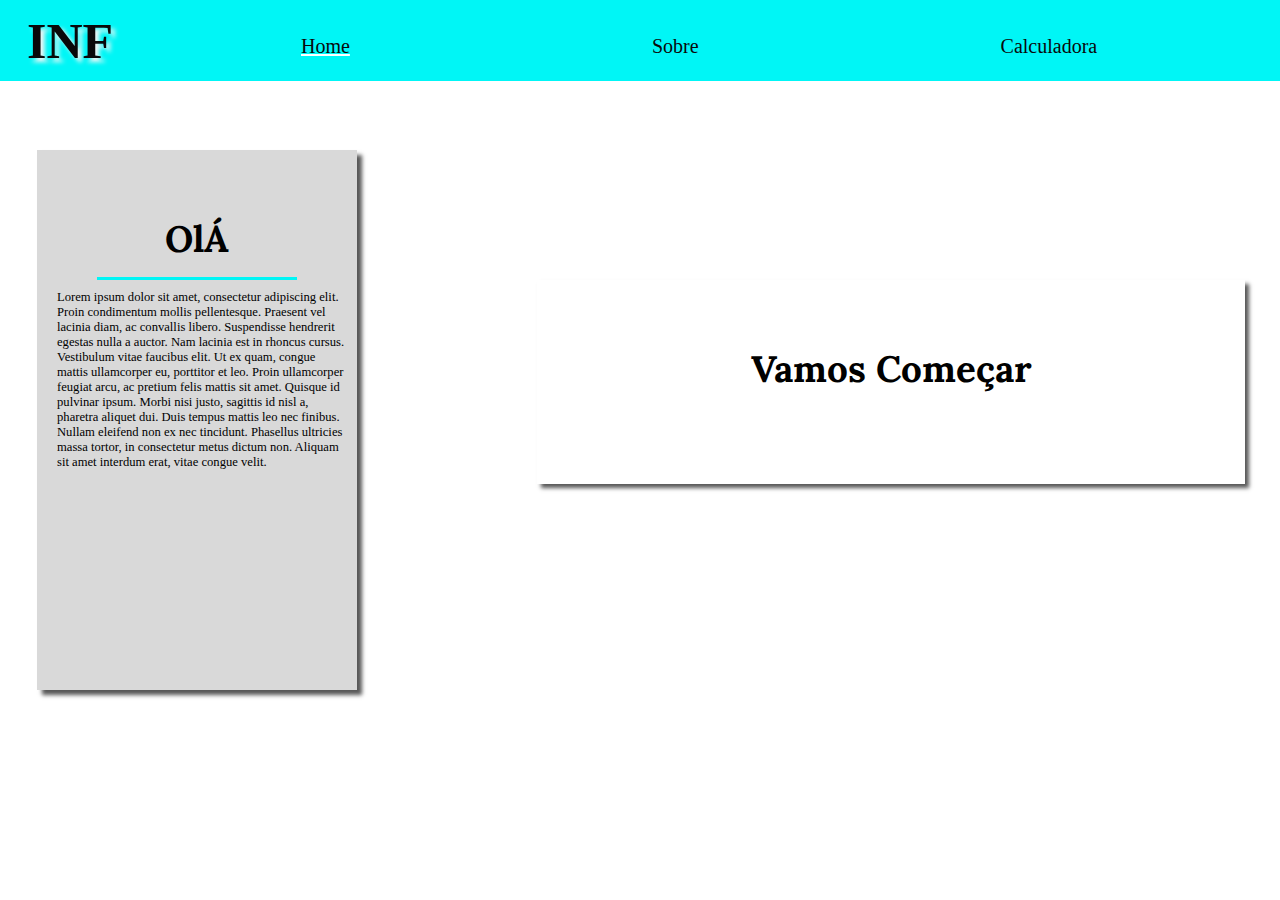
<file: Paginas/index.html>
<!DOCTYPE html>
<html lang="en">
<head>
    <meta charset="UTF-8">
    <meta http-equiv="X-UA-Compatible" content="IE=edge">
    <meta name="viewport" content="width=device-width, initial-scale=1.0">
    <title>INF</title> <link rel="stylesheet" href="./style.css">
</head>
<body>

    <div class="id="Container">
        <section>
            <div class="hif">
                <h2>INF</h2>
          

            <ul>
                <li id="active"><a href="">Home</a></li>
                <li><a href="./sobre.html">Sobre</a></li>
                <li><a href="./Calculadora.html">Calculadora</a></li>
            </ul>
        </div>
        </section>
    </div>


  
        <section>
            <div id="post">
                <div id="bvn">
                    <h2>OlÁ</h2>
                    <div class="brv">
    
                    </div>
                    <p>Lorem ipsum dolor sit amet, consectetur adipiscing elit. Proin condimentum mollis pellentesque. Praesent vel lacinia diam, ac convallis libero. Suspendisse hendrerit egestas nulla a auctor. Nam lacinia est in rhoncus cursus. Vestibulum vitae faucibus elit. Ut ex quam, congue mattis ullamcorper eu, porttitor et leo. Proin ullamcorper feugiat arcu, ac pretium felis mattis sit amet. Quisque id pulvinar ipsum. Morbi nisi justo, sagittis id nisl a, pharetra aliquet dui. Duis tempus mattis leo nec finibus. Nullam eleifend non ex nec tincidunt. Phasellus ultricies massa tortor, in consectetur metus dictum non. Aliquam sit amet interdum erat, vitae congue velit.</p>
                  
                </div>

                    <div id="vm">
                        <h2> Vamos Começar</h2>
                    </div>
               
        </section>


  
    
</body>
</html>
</file>
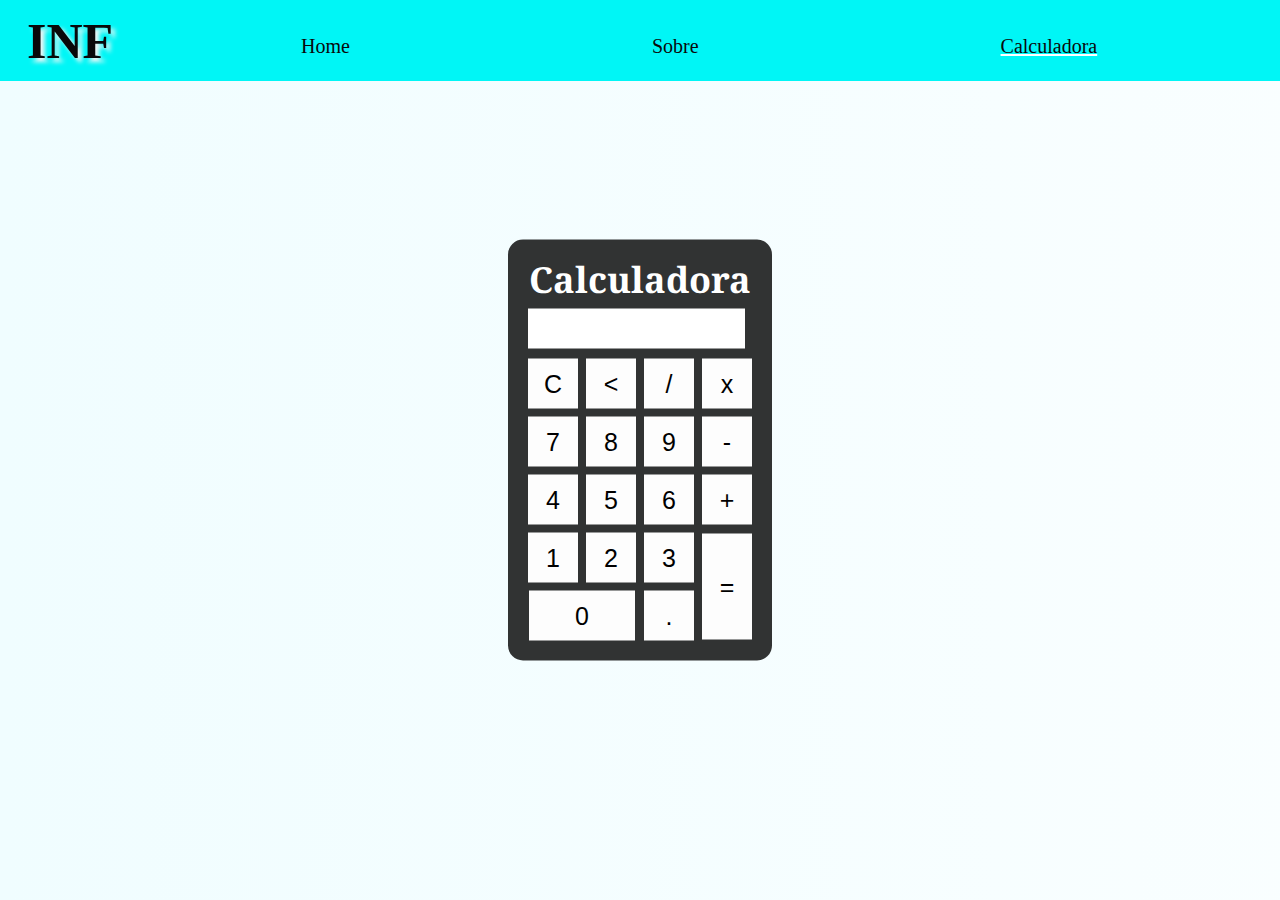
<file: Paginas/Calculadora.html>
<!DOCTYPE html>
<html lang="en">
<head>
    <meta charset="UTF-8">
    <meta http-equiv="X-UA-Compatible" content="IE=edge">
    <meta name="viewport" content="width=device-width, initial-scale=1.0">
    <title>Calculadora</title> <link rel="stylesheet" href="./style.css">
</head>
<body>
    <section>
        <div class="hif">
            <h2>INF</h2>
      

        <ul>
            <li><a href="./index.html">Home</a></li>
            <li><a href="./sobre.html">Sobre</a></li>
            <li id="active"><a href="">Calculadora</a></li>
        </ul>
    </div>
</section>

<section>
   <div class="ling-calc">
    <div class="fundo">
        <div class="calculadora">
            <h2>Calculadora</h2>
            <p id="resultado"></p>
            <table>
                <tr>
                    <td><button class="button" onclick="clean('C')">C</button> </td>
                    <td><button class="button" onclick="back('<')"><</button> </td>
                    <td><button class="button" onclick="insert('/')">/</button> </td>
                    <td><button class="button" onclick="insert('*')">x</button> </td>

                </tr>
                <tr>
                    <td><button class="button" onclick="insert('7')">7</button></td>
                    <td><button class="button" onclick="insert('8')">8</button> </td>
                    <td><button class="button" onclick="insert('9')">9</button> </td>
                    <td><button class="button" onclick="insert('-')">-</button></td>
                    
                </tr>
                <tr>
                    <td><button class="button" onclick="insert ('4')">4</button></td>
                    <td><button class="button" onclick="insert ('5')">5</button></td>
                    <td><button class="button" onclick="insert ('6')">6</button></td>
                    <td><button class="button" onclick="insert ('+')">+</button></td>
                </tr>
                <tr>
                    <td><button class="button" onclick="insert ('1')">1</button></td>
                    <td><button class="button" onclick="insert ('2')">2</button></td>
                    <td><button class="button" onclick="insert ('3')">3</button></td>
                    <td rowspan="2"><button class="button" style="height:106px" onclick="calcular ('=')">=</button></td>
                </tr>
                <tr>
                    <td colspan="2"><button class="button" style="width:106px" onclick="insert ('0')">0</button></td>
                    <td><button class="button" onclick="insert ('.')">.</button></td>
                </tr>
            </table>
        </div>
    </div>
</div>  
</section>

<script src="./lex.js"></script>

</body>
</html>
</file>
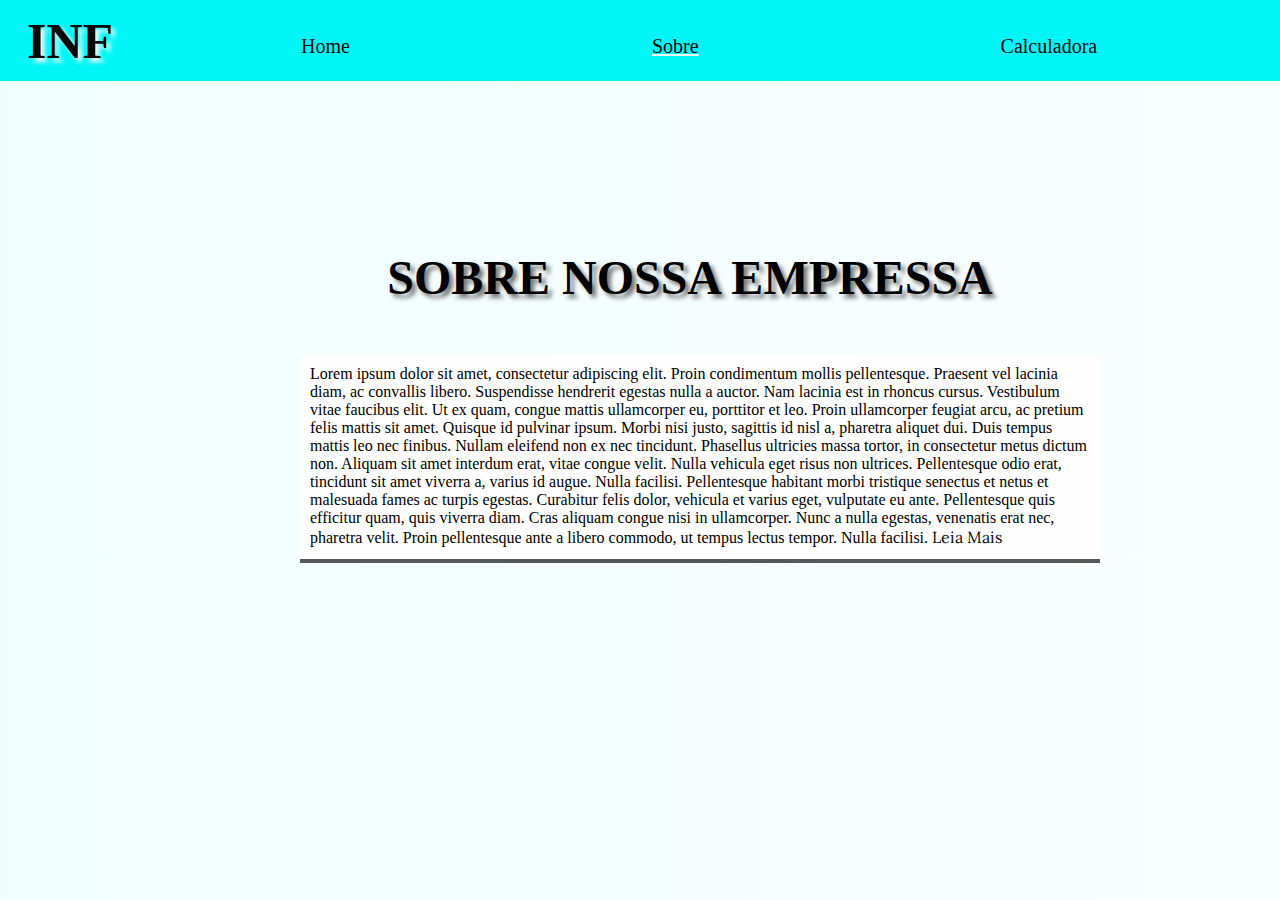
<file: Paginas/sobre.html>
<!DOCTYPE html>
<html lang="en">
<head>
    <meta charset="UTF-8">
    <meta http-equiv="X-UA-Compatible" content="IE=edge">
    <meta name="viewport" content="width=device-width, initial-scale=1.0">
    <title>SOBRE</title> <link rel="stylesheet" href="./style.css">
</head>
<body>
    
</body>
</html>   <div class="id="Container">
    <section>
        <div class="hif">
            <h2>INF</h2>
      

        <ul>
            <li><a href="./index.html">Home</a></li>
            <li  id="active"><a href="">Sobre</a></li>
            <li><a href="./Calculadora.html">Calculadora</a></li>
        </ul>
    </div>
</section>


<section>
    <div class="tb">
        <h2>SOBRE NOSSA EMPRESSA</h2>
    </div>

    <div id="qs">
        <p>
            Lorem ipsum dolor sit amet, consectetur adipiscing elit. Proin condimentum mollis pellentesque. Praesent vel lacinia diam, ac convallis libero. Suspendisse hendrerit egestas nulla a auctor. Nam lacinia est in rhoncus cursus. Vestibulum vitae faucibus elit. Ut ex quam, congue mattis ullamcorper eu, porttitor et leo. Proin ullamcorper feugiat arcu, ac pretium felis mattis sit amet. Quisque id pulvinar ipsum. Morbi nisi justo, sagittis id nisl a, pharetra aliquet dui. Duis tempus mattis leo nec finibus. Nullam eleifend non ex nec tincidunt. Phasellus ultricies massa tortor, in consectetur metus dictum non. Aliquam sit amet interdum erat, vitae congue velit.

Nulla vehicula eget risus non ultrices. Pellentesque odio erat, tincidunt sit amet viverra a, varius id augue. Nulla facilisi. Pellentesque habitant morbi tristique senectus et netus et malesuada fames ac turpis egestas. Curabitur felis dolor, vehicula et varius eget, vulputate eu ante. Pellentesque quis efficitur quam, quis viverra diam. Cras aliquam congue nisi in ullamcorper. Nunc a nulla egestas, venenatis erat nec, pharetra velit. Proin pellentesque ante a libero commodo, ut tempus lectus tempor. Nulla facilisi. <a href=""> Leia Mais</a>
        </p>
    </div>
</section>
</div>
</file>
<file: Paginas/style.css>
@import url('https://fonts.googleapis.com/css2?family=Lora:ital@1&display=swap');
@import url('https://fonts.googleapis.com/css2?family=Noto+Serif:ital@1&display=swap');
body{
    background: linear-gradient(to right, #f0fdff, #fff, #00e1ff, #00c3ff );
    background-size: 500% 100%;
    animation-name: background;
    animation-duration: 10s;
    animation-iteration-count: infinite;
    animation-direction: alternate;

}

@keyframes background{

    0%{
        background-position-x: 0%;
    }


    100%{
         background-position-x: 100%;

    }
}


*{
    margin: 0;
    padding: 0;
    border: none;
}

#Container{
    width:100%;
    height:617px ;
    min-height: 550px;
    max-width: 1200px;
    min-width: 700px;
    background: #fff;
}

.hif{
    width: 100%;
    background: #00f6f6;
    position: fixed;
    height: 81px;
    top: 0;
}

.hif h2{
    font-size: 50px;
    color: #09090A;
    text-shadow: 4px 4px 4px #f5f5f5;
    top: 11px;
    position: absolute;
    left:27px;
    line-height: 61px;


}

.hif ul{
    margin: 0;
    padding: 0;
    list-style: none;
}

.hif ul li{
    float: left;
    
}

.hif ul a{
    display: block;
    padding: 1px;
    line-height: 2em;
    text-decoration: none;
    margin-left: 300px;
    margin-top: 25px;
    color: #09090A;
    font-size: 20px; 
    
}

.hif a:hover{
    width: 100px;
    background: #ffffff;
    color: #09090A;
    text-align: center;
    padding: 1px;
    border-radius: 3px;

}




#post{
    position: absolute;
    margin-top: 150px;
    width: 25%;
    height: 60%;
    margin-left: 37px;
    background:#d9d9d9 ;
    box-shadow: 5px 5px 4px rgba(6,6,6,0.67);
    float: right;

}

#post h2{
    font-family: 'Lora', serif;
    text-align: center;
    font-size: 2.3em;
    line-height: 77px;
    margin-top: 50px;
}

#post p{
    margin: 10px;
    margin-left: 20px;
    font-size: 0.79em;
}

.brv{
    width: 200px;
    height: 3px;
    background: #00f6f6;
    margin-left: 60px;
}

#vm{
    width: 708px;
    height:204px;
    margin-top: -200px;
    margin-left: 500px;
    background: #ffffff;
    box-shadow: 4px 4px 4px rgba(6,6,6,0.67); 
    float: left;
}

#vm h2{
    color: #000000;
}

#active a{
    text-decoration: underline #fff;
}

.tb{
    margin-top: 250px;
    font-size: 2em;
    text-align: center;
    margin-left: 100px;
    text-shadow: 4px 4px 4px rgba(34, 28, 28, 0.6);
}

#qs{
    width: 800px;
    height:204px;
    margin-top:50px;
    margin-left: 300px;
    background: #fffefe;
    box-shadow: 0px 4px 0px rgba(6,6,6,0.67); 
    float: left;
}

#qs p{
    margin: 10px;
}

#qs a{
    text-decoration: none;
    font-family: 'Lora', serif;
    color: #09090A;
    
}

#qs a:hover{
    color: orange;
    text-decoration: underline;
    font-family: 'Lora', serif;
}



*{
    margin:0;

    padding:0;
}
.fundo{
height:100vh;
color: rgb(255, 255, 255);
font-family: Arial, Helvetica, sans-serif;
text-align: center;
}

.fundo h2{
    font-family: 'Noto Serif', serif;
}
.calculadora{
position: absolute;
background-color: rgb(0, 0, 0, 0.8);
top: 50%;
left: 50%;
transform: translate(-50%,-50%); 
border-radius:15px ;  
padding: 15px;
font-size: 1.5em;
}
.button{
width: 50px;
height: 50px;
font-size: 25px;
cursor: pointer;
background-color: rgb(253, 253, 253);
border: none;
color: rgb(0, 0, 0);
margin:3px;
}
.button:hover{
background-color: rgb(0, 0, 0);
color: #fff;


}
#resultado{
background-color: #fff;
width: 207px;
height: 30px;
margin: 5px;
font: size 25px; 
color:black ;
text-align: right;
padding: 5px;
}
</file>
